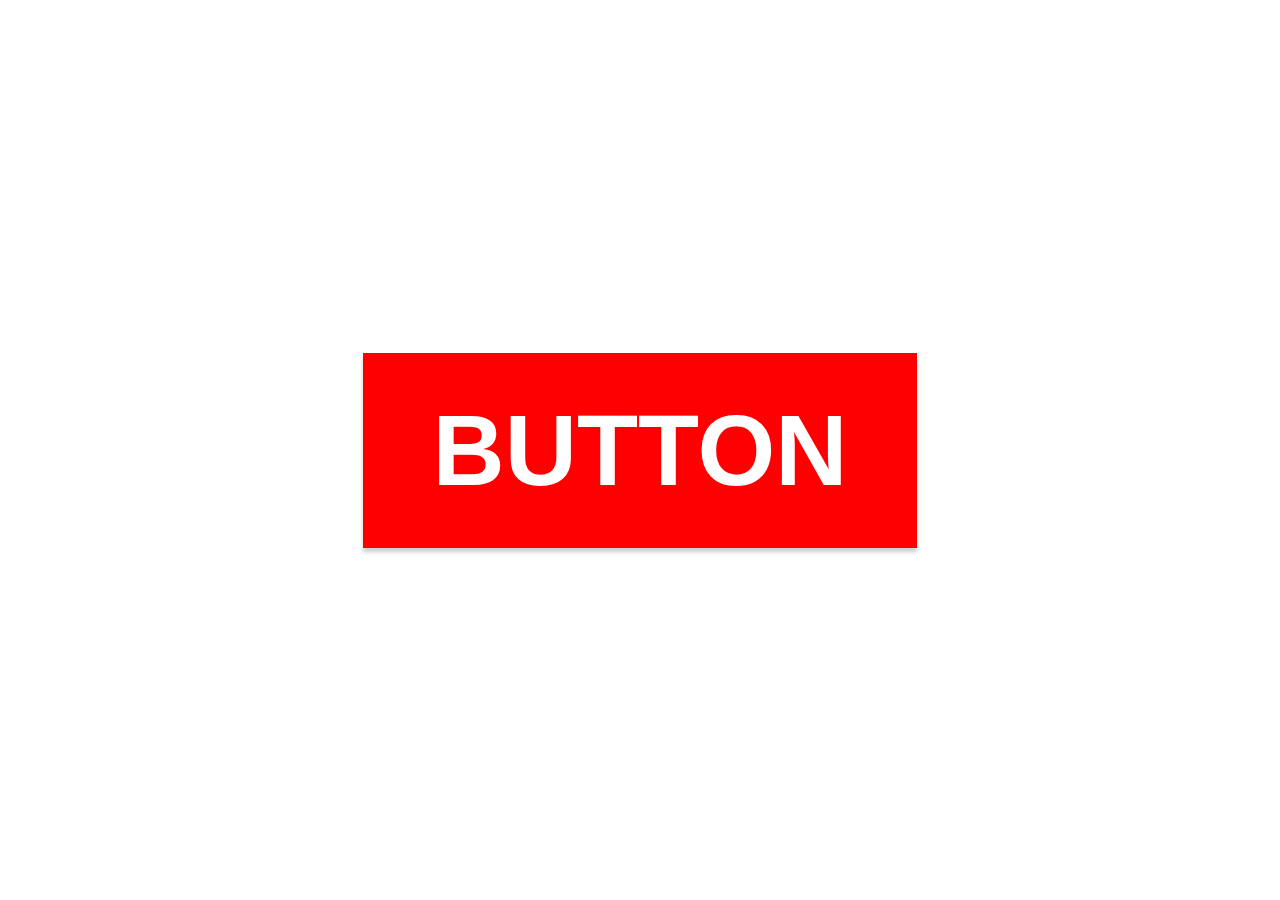
<file: button-hover-effect/index.html>
<!DOCTYPE html>
<html lang="en">
  <head>
    <meta charset="UTF-8" />
    <meta name="viewport" content="width=device-width, initial-scale=1.0" />
    <meta http-equiv="X-UA-Compatible" content="ie=edge" />
    <link rel="stylesheet" href="style.css" />
    <title>Button hover Effect</title>
  </head>
  <body>
    <button class="btn">
      button
    </button>
  </body>
</html>
</file>
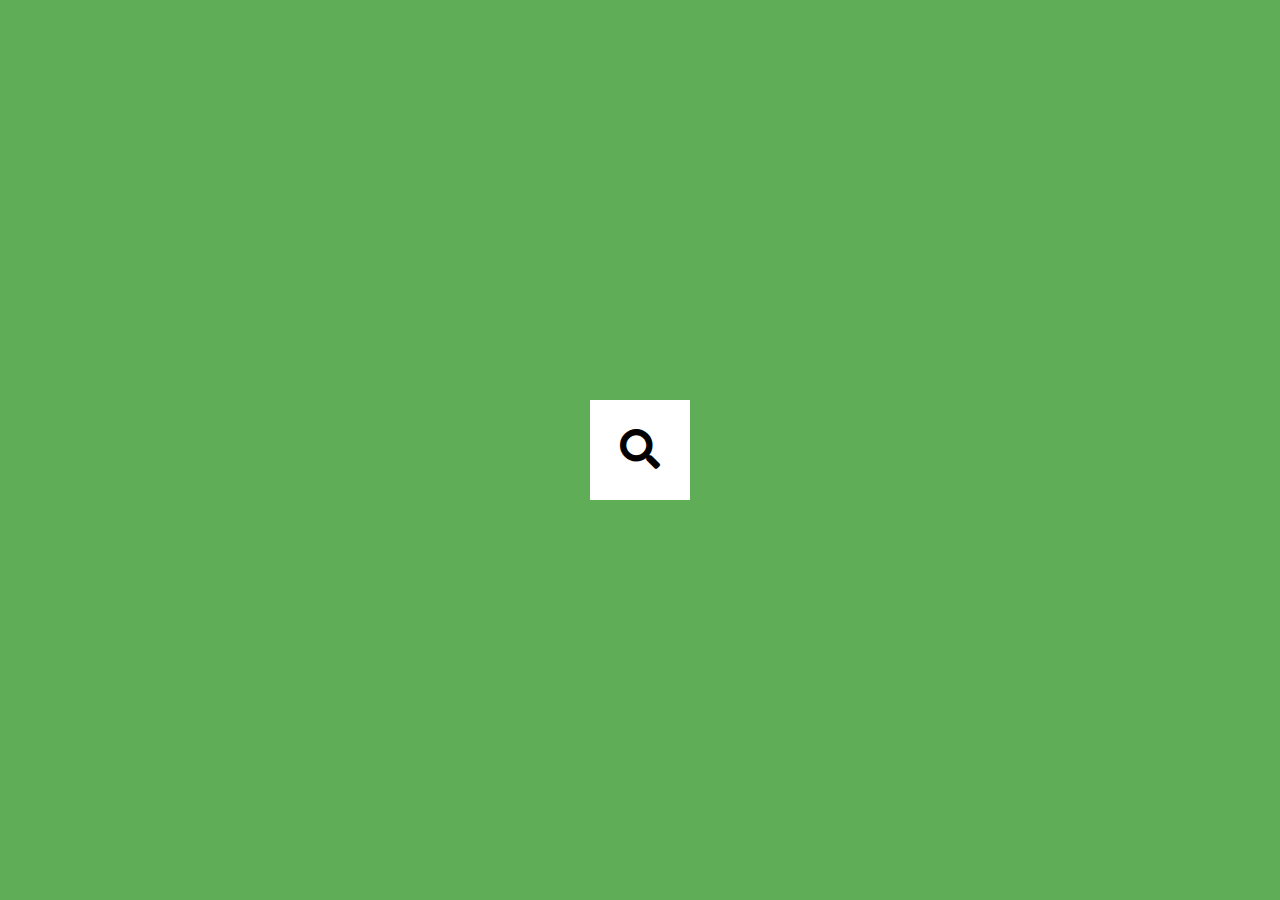
<file: expanding-search/index.html>
<!DOCTYPE html>
<html lang="en">
  <head>
    <meta charset="UTF-8" />
    <meta name="viewport" content="width=device-width, initial-scale=1.0" />
    <meta http-equiv="X-UA-Compatible" content="ie=edge" />
    <link rel="stylesheet" href="style.css" />
    <link
      href="https://use.fontawesome.com/releases/v5.0.6/css/all.css"
      rel="stylesheet"
    />
    <title>Expanding search bar</title>
  </head>
  <body>
    <div class="container">
      <div class="search">
        <input
          type="text"
          class="search__input"
          aria-label="search"
          placeholder="search for something"
        />
        <div class="search__spacer"></div>
        <button class="search__button">
          <i class="fas fa-search" aria-label="submit"></i>
        </button>
      </div>
    </div>
  </body>
</html>
</file>
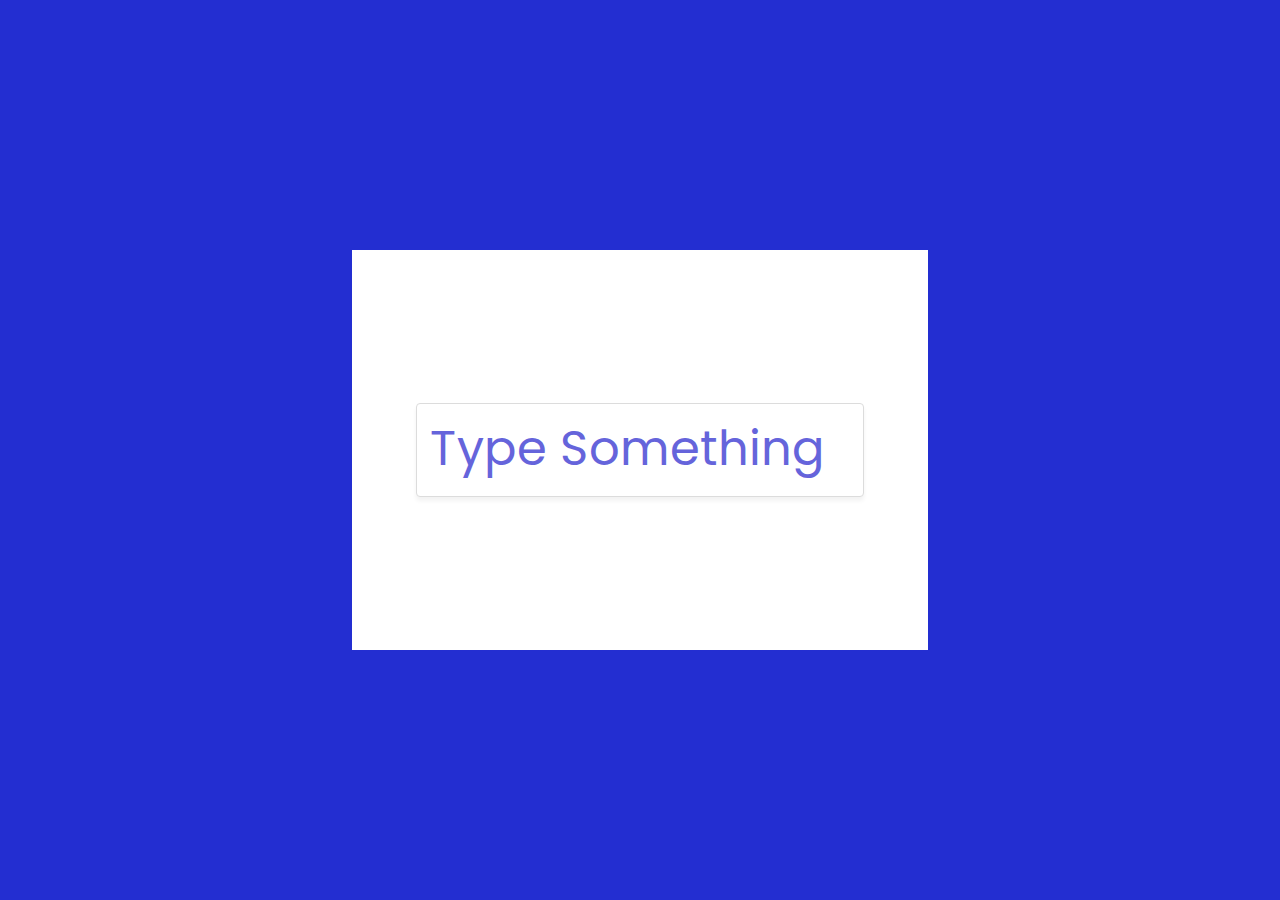
<file: floating-labels/index.html>
<!DOCTYPE html>
<html lang="en">
  <head>
    <meta charset="UTF-8" />
    <meta name="viewport" content="width=device-width, initial-scale=1.0" />
    <meta http-equiv="X-UA-Compatible" content="ie=edge" />
    <link rel="stylesheet" href="style.css" />
    <link
      href="https://fonts.googleapis.com/css?family=Poppins&display=swap"
      rel="stylesheet"
    />
    <title>Floating labels</title>
  </head>
  <body>
    <div class="container">
      <form class="form">
        <input class="input" type="text" id="input" placeholder=" " />
        <label class="label" for="input">Type Something</label>
      </form>
    </div>
  </body>
</html>
</file>
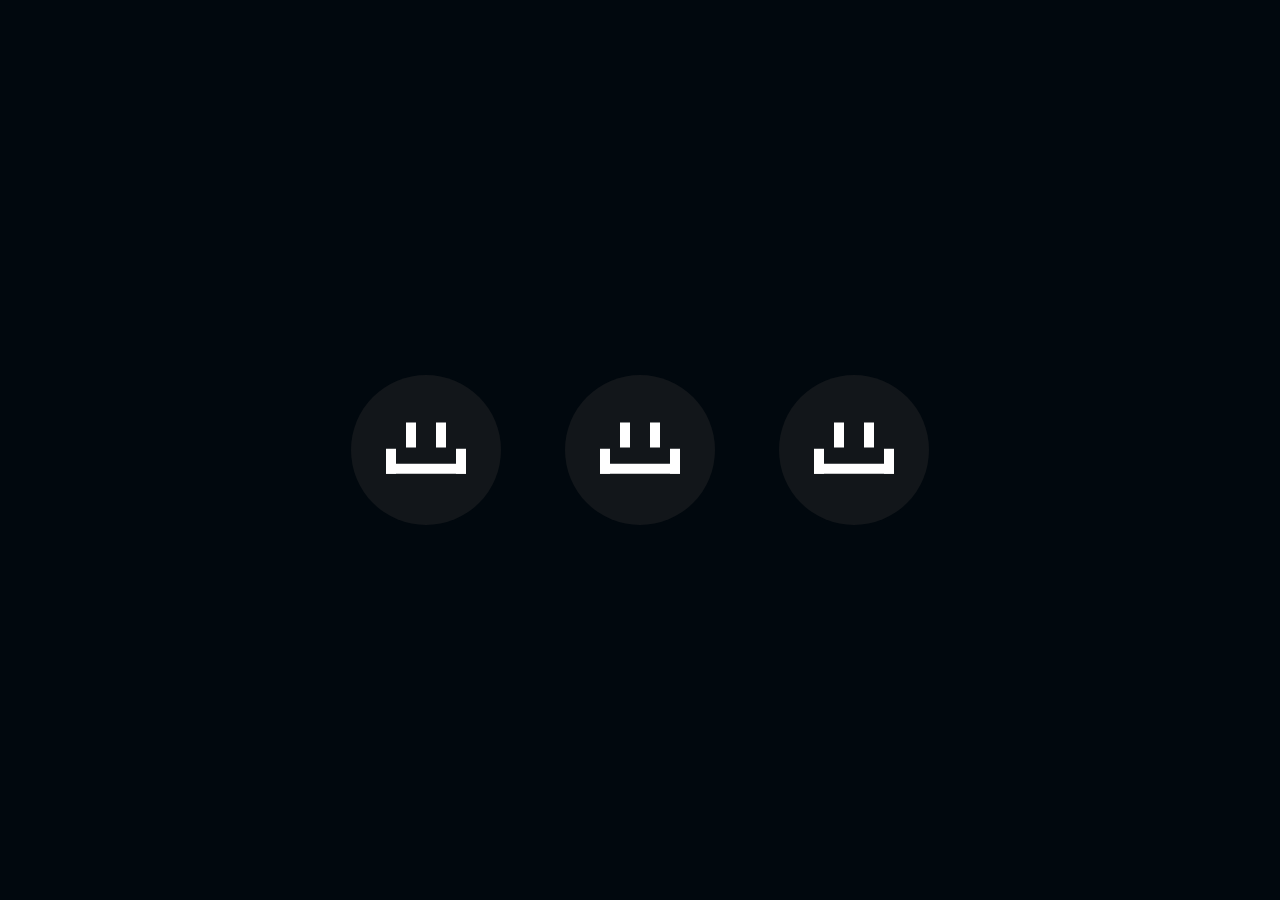
<file: funny-spin-buttons/index.html>
<!DOCTYPE html>
<html lang="en">
  <head>
    <meta charset="UTF-8" />
    <meta name="viewport" content="width=device-width, initial-scale=1.0" />
    <meta http-equiv="X-UA-Compatible" content="ie=edge" />
    <link rel="stylesheet" href="style.css" />
    <title>Funny Spin Buttons</title>
  </head>
  <body>
    <div class="container">
      <ul class="list">
        <li class="item item--primary">
          <a href="#" class="link">
            <div class="icon">
              <div class="eyes"></div>
              <div class="smile"></div>
            </div>
          </a>
        </li>
        <li class="item item--secondary">
          <a href="#" class="link">
            <div class="icon">
              <div class="eyes"></div>
              <div class="smile"></div>
            </div>
          </a>
        </li>
        <li class="item item--tertiary">
          <a href="#" class="link">
            <div class="icon">
              <div class="eyes"></div>
              <div class="smile"></div>
            </div>
          </a>
        </li>
      </ul>
    </div>
  </body>
</html>
</file>
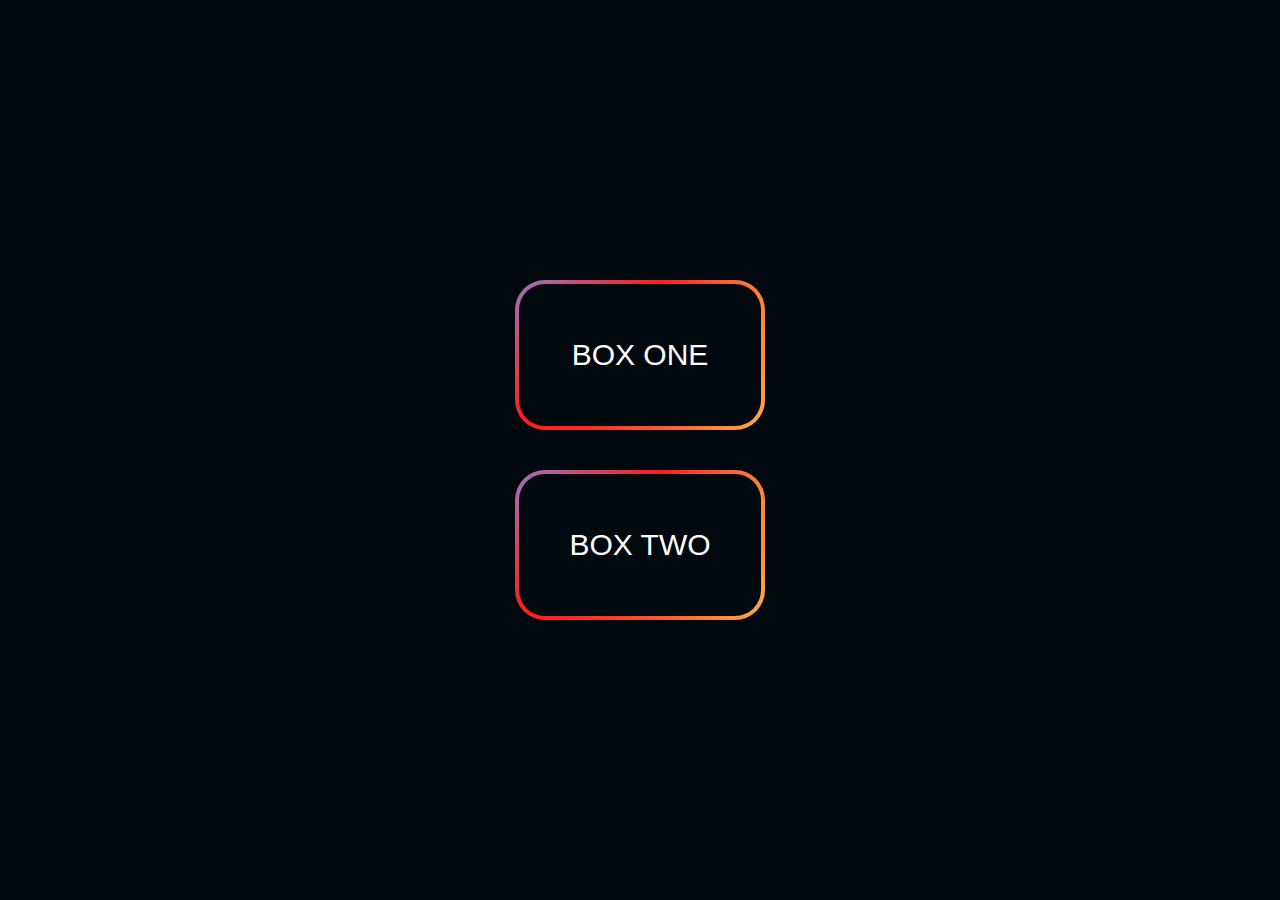
<file: gradient-border/index.html>
<!DOCTYPE html>
<html lang="en">
  <head>
    <meta charset="UTF-8" />
    <meta name="viewport" content="width=device-width, initial-scale=1.0" />
    <meta http-equiv="X-UA-Compatible" content="ie=edge" />
    <link rel="stylesheet" href="style.css" />
    <title>Gradient Border</title>
  </head>
  <body>
    <div class="container">
      <div class="box-1">
        <span>box one</span>
      </div>
      <div class="box-2">
        <span>Box two</span>
      </div>
    </div>
  </body>
</html>
</file>
<file: button-hover-effect/style.css>
html {
  box-sizing: border-box;
  font-size: 62.5%;
}

*,
*::before,
*::after {
  box-sizing: inherit;
  margin: 0;
  padding: 0;
}

body {
  box-sizing: border-box;
}

body {
  font-family: sans-serif;
  height: 100vh;
  width: 100vw;
  background: white;
  display: flex;
  align-items: center;
  justify-content: center;
}

.btn {
  cursor: pointer;
  border: 0;
  outline: 0;
  text-transform: uppercase;
  color: white;
  padding: 0.4em 0.7em;
  font-size: 10rem;
  font-weight: bold;
  box-shadow: 0px 4px 4px rgba(0, 0, 0, 0.2);

  background-image: linear-gradient(100deg, white 50%, red 50%);
  background-position: 100%;
  background-size: 250%;

  transition: background 0.5s ease-in, color 0.5s ease-in;
}

.btn:hover {
  color: red;
  background-position: 0;
}
</file>
<file: expanding-search/style.css>
html {
  font-size: 62.5%;
  -webkit-box-sizing: border-box;
          box-sizing: border-box;
}

*,
*::before,
*::after {
  margin: 0;
  padding: 0;
  -webkit-box-sizing: inherit;
          box-sizing: inherit;
}

body {
  -webkit-box-sizing: border-box;
          box-sizing: border-box;
  height: 100vh;
  width: 100vw;
  display: -webkit-box;
  display: -ms-flexbox;
  display: flex;
  -webkit-box-align: center;
      -ms-flex-align: center;
          align-items: center;
  background: #5fad56;
}

.container {
  width: 80%;
  margin: 0 auto;
  padding: 3rem 5rem;
  display: -webkit-box;
  display: -ms-flexbox;
  display: flex;
  -webkit-box-pack: center;
      -ms-flex-pack: center;
          justify-content: center;
  background: #5fad56;
}

.search {
  display: -webkit-box;
  display: -ms-flexbox;
  display: flex;
  position: relative;
  overflow: hidden;
}

.search__input {
  background: transparent;
  font-size: 4rem;
  padding: 0 0.5em;
  border: 0;
  outline: 0;
  cursor: pointer;
  left: 0;
  line-height: 100px;
  position: absolute;
  opacity: 0;
  -webkit-transition: none;
  transition: none;
}

.search__input:focus, .search__input:not(:placeholder-shown) {
  cursor: initial;
  opacity: 1;
  width: calc(100% - 100px);
  -webkit-transition: opacity 0.5s 0.3s ease-in-out;
  transition: opacity 0.5s 0.3s ease-in-out;
}

.search__spacer {
  width: 0;
  background: white;
  -webkit-transition: all 0.3s ease;
  transition: all 0.3s ease;
}

.search__button {
  background: white;
  border: 0;
  outline: 0;
  width: 100px;
  height: 100px;
  font-size: 4rem;
  border: none;
  -webkit-transition: none;
  transition: none;
}

.search__input:focus ~ .search__spacer,
.search__input:not(:placeholder-shown) ~ .search__spacer {
  width: 800px;
}

.search__input:focus ~ .search__button,
.search__input:not(:placeholder-shown) ~ .search__button {
  border-left: 2px solid #ececec;
  -webkit-transition: opacity 0.5s 0.3s ease-in-out;
  transition: opacity 0.5s 0.3s ease-in-out;
}
/*# sourceMappingURL=style.css.map */
</file>
<file: floating-labels/style.css>
html {
  box-sizing: border-box;
}

*,
*::before,
*::after {
  margin: 0;
  padding: 0;
  box-sizing: inherit;
}

body {
  font-size: 62.5%;
  font-family: 'Poppins', sans-serif;
  box-sizing: border-box;
  height: 100vh;
  background: #232ed1;
  display: flex;
  align-items: center;
  justify-content: center;
}

.container {
  width: 45%;
  height: 400px;
  background: white;
  display: flex;
  align-items: center;
  justify-content: center;
  padding: 4rem;
}

.form {
  position: relative;
}

.input,
.label {
  padding: 0.2em 0.3em;
  font-size: 3rem;
}

.input {
  color: #1f2930;
  font-family: 'Poppins', sans-serif;
  outline: 0;
  width: 100%;
  border: 1px solid #dcdcdc;
  border-radius: 4px;
  box-shadow: 0px 4px 4px rgba(0, 0, 0, 0.05);
  transition: all 0.3s ease-in;
}

.input:focus {
  border-bottom: 3px solid #6564db;
  box-shadow: 0px 4px 4px rgba(101, 100, 219, 0.5);
}

.label {
  color: #6564db;
  position: absolute;
  top: 0;
  left: 0;
  transition: all 0.3s ease-in;
}

.input:not(:placeholder-shown) + .label,
.input:focus + .label {
  font-size: 1.3rem;
  transform: translateY(-100%);
}
</file>
<file: funny-spin-buttons/style.css>
html {
  box-sizing: border-box;
}

*,
*::before,
*::after {
  margin: 0;
  padding: 0;
  box-sizing: inherit;
}

body {
  box-sizing: border-box;
  background: #01080e;
  height: 100vh;
  width: 100vw;
  display: flex;
  align-items: center;
  justify-content: center;
}

.icon {
  width: 100px;
  height: 100px;
  position: relative;
}

.eyes {
  position: absolute;
  left: 50%;
  top: 30%;
  transform: translate(-50%, -30%);
  height: 25%;
  width: 40%;

  border-right: 10px solid white;
  border-left: 10px solid white;
}

.smile {
  position: absolute;
  top: 65%;
  left: 50%;
  transform: translate(-50%, -65%);
  width: 80%;
  height: 25%;

  border-right: 10px solid white;
  border-left: 10px solid white;
  border-bottom: 10px solid white;
}

.item:not(:last-child) {
  margin-right: 4rem;
}

.list {
  display: flex;
  list-style: none;
}

.item {
  cursor: pointer;
  display: flex;
  align-items: center;
  justify-content: center;
  height: 150px;
  width: 150px;
  background: #12161a;
  border-radius: 50%;
  transition: all 0.4s ease-in;
}

.item:hover {
  border-radius: 4px;
}

.item--primary:hover {
  background: #ea2662;
}
.item--secondary:hover {
  background: #2ee2ac;
}
.item--tertiary:hover {
  background: #185a9d;
}

.item:hover > .link {
  transform: rotate(360deg);
}

.link {
  transition: all 0.3s ease-in;
}
</file>
<file: gradient-border/style.css>
html {
  box-sizing: border-box;
}

*,
*::after,
*::before {
  margin: 0;
  padding: 0;
  box-sizing: inherit;
}

body {
  box-sizing: border-box;
  background: #01080e;
  display: flex;
  align-items: center;
  justify-content: center;
  flex-direction: row;
  height: 100vh;
  width: 100vw;
}

div:not(:last-child) {
  margin-bottom: 40px;
}

span {
  font-size: 30px;
  font-family: sans-serif;
  text-decoration: none;
  color: white;
  text-transform: uppercase;
}

.box-1,
.box-2 {
  width: 250px;
  height: 150px;
  display: flex;
  align-items: center;
  justify-content: center;
}

/* First Box */
.box-1,
.box-1::before {
  border-radius: 30px;
}

.box-1 {
  position: relative;
  border: 4px solid transparent;
  background: #01080e;
  background-clip: padding-box;
}

.box-1::before {
  position: absolute;
  top: -4px;
  bottom: -4px;
  left: -4px;
  right: -4px;
  background: radial-gradient(circle at top left, #9d73b9, #fd1d1d, #fcb045);
  content: '';
  z-index: -1;
}

/* Second  box */
.box-2 {
  border: double 4px transparent; /* edge width */
  border-radius: 30px;
  background-image: linear-gradient(#01080e, #01080e),
    radial-gradient(circle at top left, #9d73b9, #fd1d1d, #fcb045);
  background-origin: border-box;
  background-clip: content-box, border-box;
}
</file>
